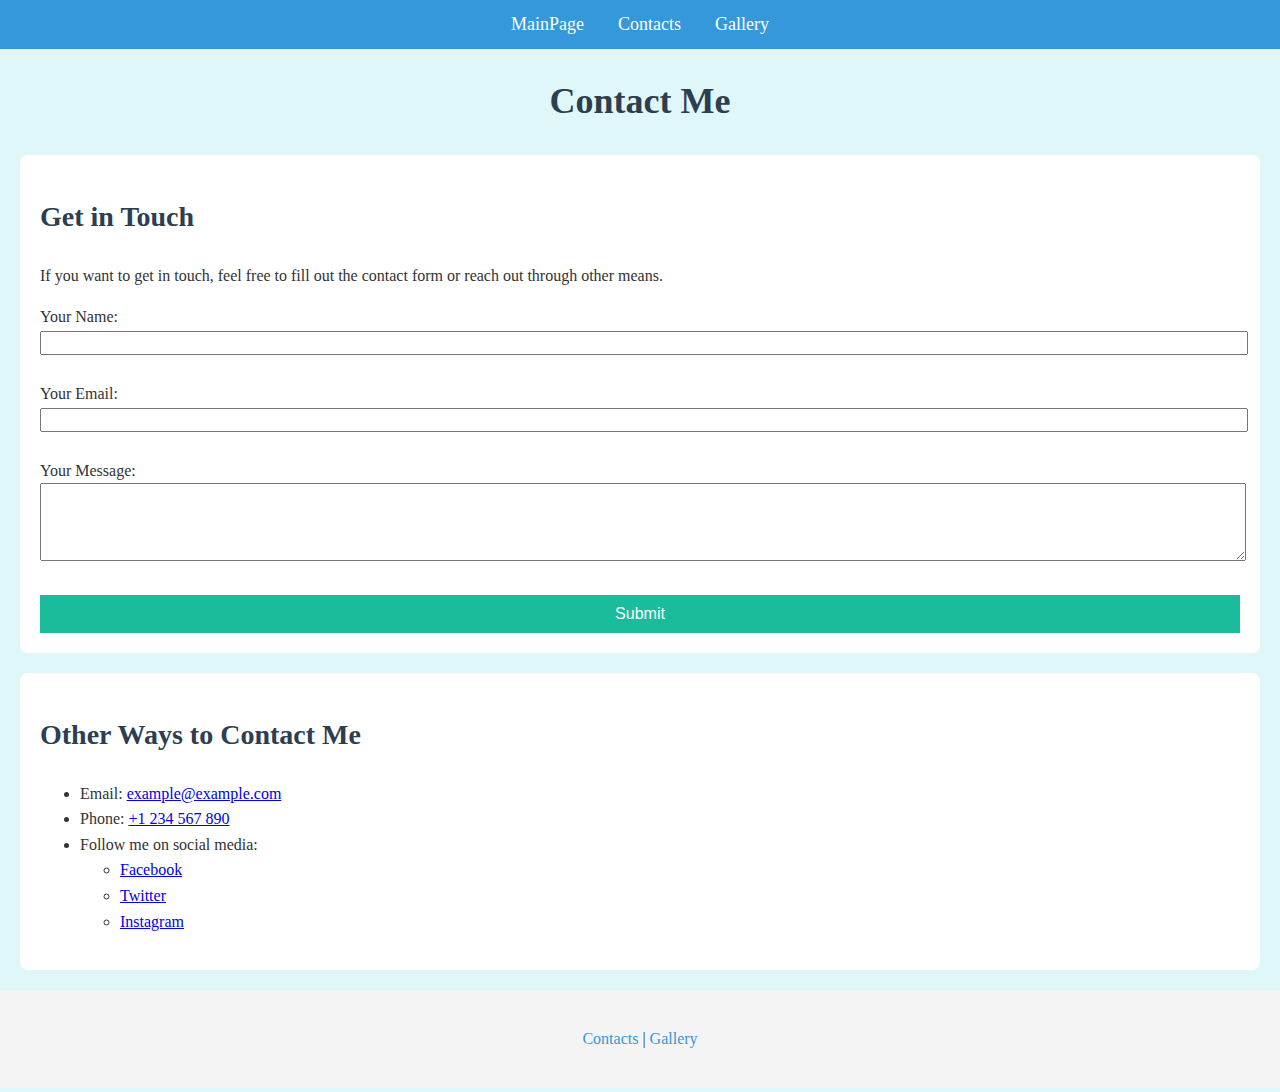
<file: Pages/contacts.html>
<!DOCTYPE html>
<html lang="en">
<head>
    <meta charset="UTF-8">
    <link href="../style.css" type="text/css" rel="stylesheet">
    <title>Contact Page</title>
</head>
<body id="contact-page">

    <header id="header">
        <a href="../index.html" class="nav-link">MainPage</a>
        <a href="./contacts.html" class="nav-link">Contacts</a>
        <a href="./gallery.html" class="nav-link">Gallery</a>
    </header>

    <h1 id="contact-title">Contact Me</h1>

    <section id="contact-section">
        <h2>Get in Touch</h2>
        <p>If you want to get in touch, feel free to fill out the contact form or reach out through other means.</p>

        <!-- Contact Form -->
        <form action="submit_form.php" method="POST" id="contact-form">
            <label for="name">Your Name:</label><br>
            <input type="text" id="name" name="name" required><br><br>
            
            <label for="email">Your Email:</label><br>
            <input type="email" id="email" name="email" required><br><br>

            <label for="message">Your Message:</label><br>
            <textarea id="message" name="message" rows="4" cols="50" required></textarea><br><br>

            <input type="submit" value="Submit">
        </form>
    </section>

    <section id="other-contact-methods">
        <h2>Other Ways to Contact Me</h2>
        <ul>
            <li>Email: <a href="mailto:example@example.com">example@example.com</a></li>
            <li>Phone: <a href="tel:+1234567890">+1 234 567 890</a></li>
            <li>Follow me on social media:
                <ul>
                    <li><a href="https://facebook.com/yourprofile" target="_blank">Facebook</a></li>
                    <li><a href="https://twitter.com/yourprofile" target="_blank">Twitter</a></li>
                    <li><a href="https://instagram.com/yourprofile" target="_blank">Instagram</a></li>
                </ul>
            </li>
        </ul>
    </section>

    <footer id="footer">
        <p><a href="pages/contacts.html">Contacts</a> | <a href="pages/gallery.html">Gallery</a></p>
    </footer>

</body>
</html>
</file>
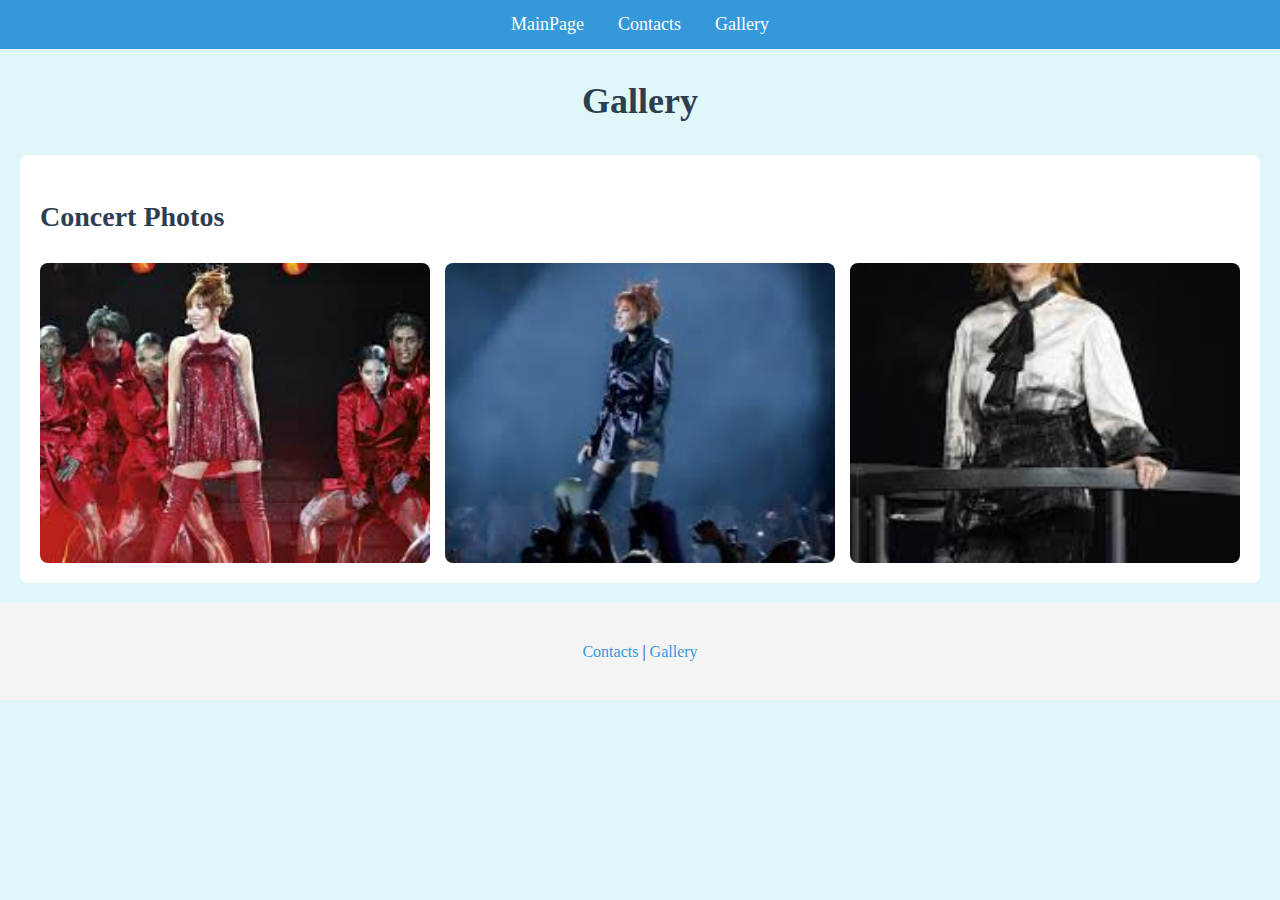
<file: Pages/gallery.html>
<!DOCTYPE html>
<html lang="en">
<head>
    <meta charset="UTF-8">
    <link href="../style.css" type="text/css" rel="stylesheet">
    <title>Gallery</title>
</head>
<body id="gallery-page">

    <header id="header">
        <a href="../index.html" class="nav-link">MainPage</a>
        <a href="contacts.html" class="nav-link">Contacts</a>
        <a href="gallery.html" class="nav-link">Gallery</a>
    </header>

    <h1 id="gallery-title">Gallery</h1>

    <section id="gallery-section">
        <h2>Concert Photos</h2>
        <div class="gallery">
            <img src="../images/myl1.jpg" alt="Concert 1" class="gallery-img">
            <img src="../images/myl2.jpg" alt="Concert 2" class="gallery-img">
            <img src="../images/myl3.jpg" alt="Concert 3" class="gallery-img">
        </div>
    </section>

    <footer id="footer">
        <p><a href="contacts.html">Contacts</a> | <a href="gallery.html">Gallery</a></p>
    </footer>

</body>
</html>
</file>
<file: style.css>
/* Загальний стиль для всіх сторінок */
body {
    font-family: 'Lora', serif;
    color: #333333;
    margin: 0;
    padding: 0;
    line-height: 1.6;
    background-color: #e0f7fa; /* Бірюзовий фон для всіх сторінок */
}

/* Стиль для заголовків */
h1, h2 {
    font-family: 'Lora', serif;
    color: #2c3e50;
}

h1 {
    font-size: 36px;
    text-align: center;
}

h2 {
    font-size: 28px;
    margin-top: 20px;
}

/* Футер */
footer {
    text-align: center;
    padding: 20px;
    background-color: #f4f4f4;
}

footer a {
    color: #3498db;
    text-decoration: none;
}

footer a:hover {
    color: #1abc9c;
}

/* Стилі для сторінки Контактів */
#contact-page, #gallery-page, #index-page {
    background-color: #e0f7fa; /* Бірюзовий фон для сторінок */
}

section {
    padding: 20px;
    margin: 20px;
    background-color: #ffffff;
    border-radius: 8px;
}

form label, form input, form textarea {
    font-size: 16px;
    width: 100%;
}

form input[type="submit"] {
    background-color: #1abc9c;
    color: white;
    padding: 10px;
    border: none;
    cursor: pointer;
}

form input[type="submit"]:hover {
    background-color: #16a085;
}

/* Стилі для сторінки Галереї */
.gallery {
    display: grid;
    grid-template-columns: repeat(auto-fill, minmax(300px, 1fr));
    gap: 15px;
}

.gallery-img {
    width: 100%;
    height: auto;
    border-radius: 8px;
    transition: transform 0.3s ease;
}

.gallery-img:hover {
    transform: scale(1.05);
}

/* Стилі для навігації */
header {
    background-color: #3498db;
    padding: 10px;
    text-align: center;
}

header .nav-link {
    color: white;
    font-size: 18px;
    text-decoration: none;
    margin: 0 15px;
}

header .nav-link:hover {
    color: #1abc9c;
}

/* Общие стили для всех страниц */
body {
    font-family: 'Lora', serif;
    color: #333333;
    margin: 0;
    padding: 0;
    line-height: 1.6;
    background-color: #e0f7fa; /* Голубой фон для всех страниц */
}

/* Стиль для заголовков */
h1, h2 {
    font-family: 'Lora', serif;
    color: #2c3e50;
}

/* Галерея */
.gallery {
    display: grid;
    grid-template-columns: repeat(auto-fill, minmax(300px, 1fr));
    gap: 15px;
    margin-top: 20px;
}

.gallery-img {
    width: 100%; /* Изображения растягиваются по ширине контейнера */
    height: 300px; /* Фиксированная высота изображений */
    object-fit: cover; /* Сохраняет пропорции изображения и заполняет контейнер */
    border-radius: 8px;
    transition: transform 0.3s ease;
}

.gallery-img:hover {
    transform: scale(1.05);
}

/* Стилы для навигации */
header {
    background-color: #3498db;
    padding: 10px;
    text-align: center;
}

header .nav-link {
    color: white;
    font-size: 18px;
    text-decoration: none;
    margin: 0 15px;
}

header .nav-link:hover {
    color: #1abc9c;
}

/* Стиль для футера */
footer {
    text-align: center;
    padding: 20px;
    background-color: #f4f4f4;
}

footer a {
    color: #3498db;
    text-decoration: none;
}

footer a:hover {
    color: #1abc9c;
}
</file>
